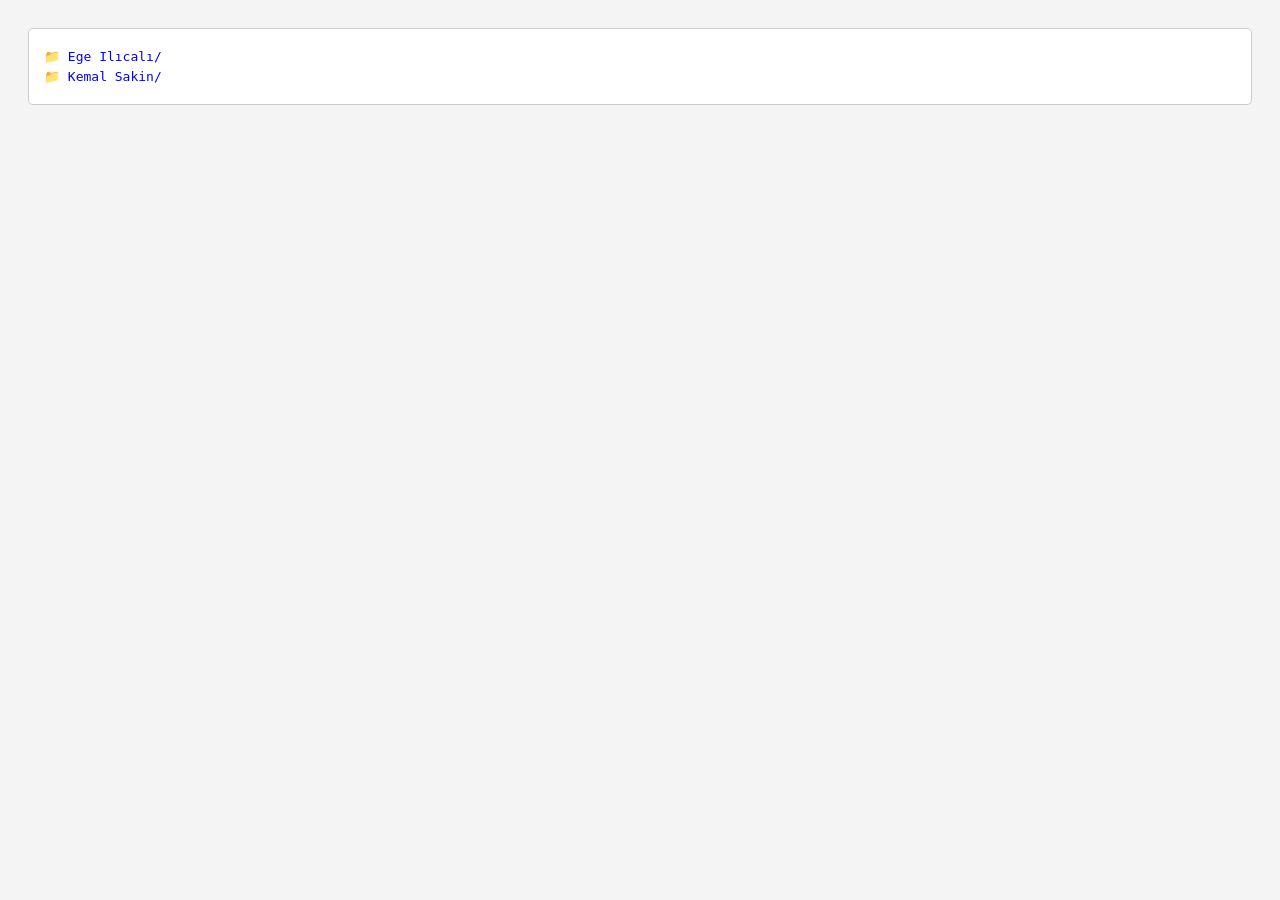
<file: index.html>
<!DOCTYPE html>
<html lang="tr">
<head>
    <meta charset="UTF-8">
    <title>Ege Ilıcalı - Dosya Dizini</title>
    <link rel="stylesheet" href="style.css">
</head>
<body>
    <div class="directory-box">
        <div class="item folder">
            <a href="./ege-ilicali/index.html">Ege Ilıcalı/</a>
        </div>
        
        <div class="item folder">
            <a href="./Kemal-Sakin/index.html">Kemal Sakin/</a>
        </div>
    </div>
</body>

</html>
</file>
<file: style.css>
/* style.css */
body { 
    font-family: monospace; 
    background: #f4f4f4; 
    padding: 20px; 
}

.directory-box { 
    background: white; 
    border: 1px solid #ccc; 
    padding: 15px; 
    border-radius: 5px; 
}

.item { margin: 5px 0; }
.folder::before { content: "📁 "; }
.file::before { content: "📄 "; }

a { text-decoration: none; color: blue; }
a:hover { text-decoration: underline; }
</file>
